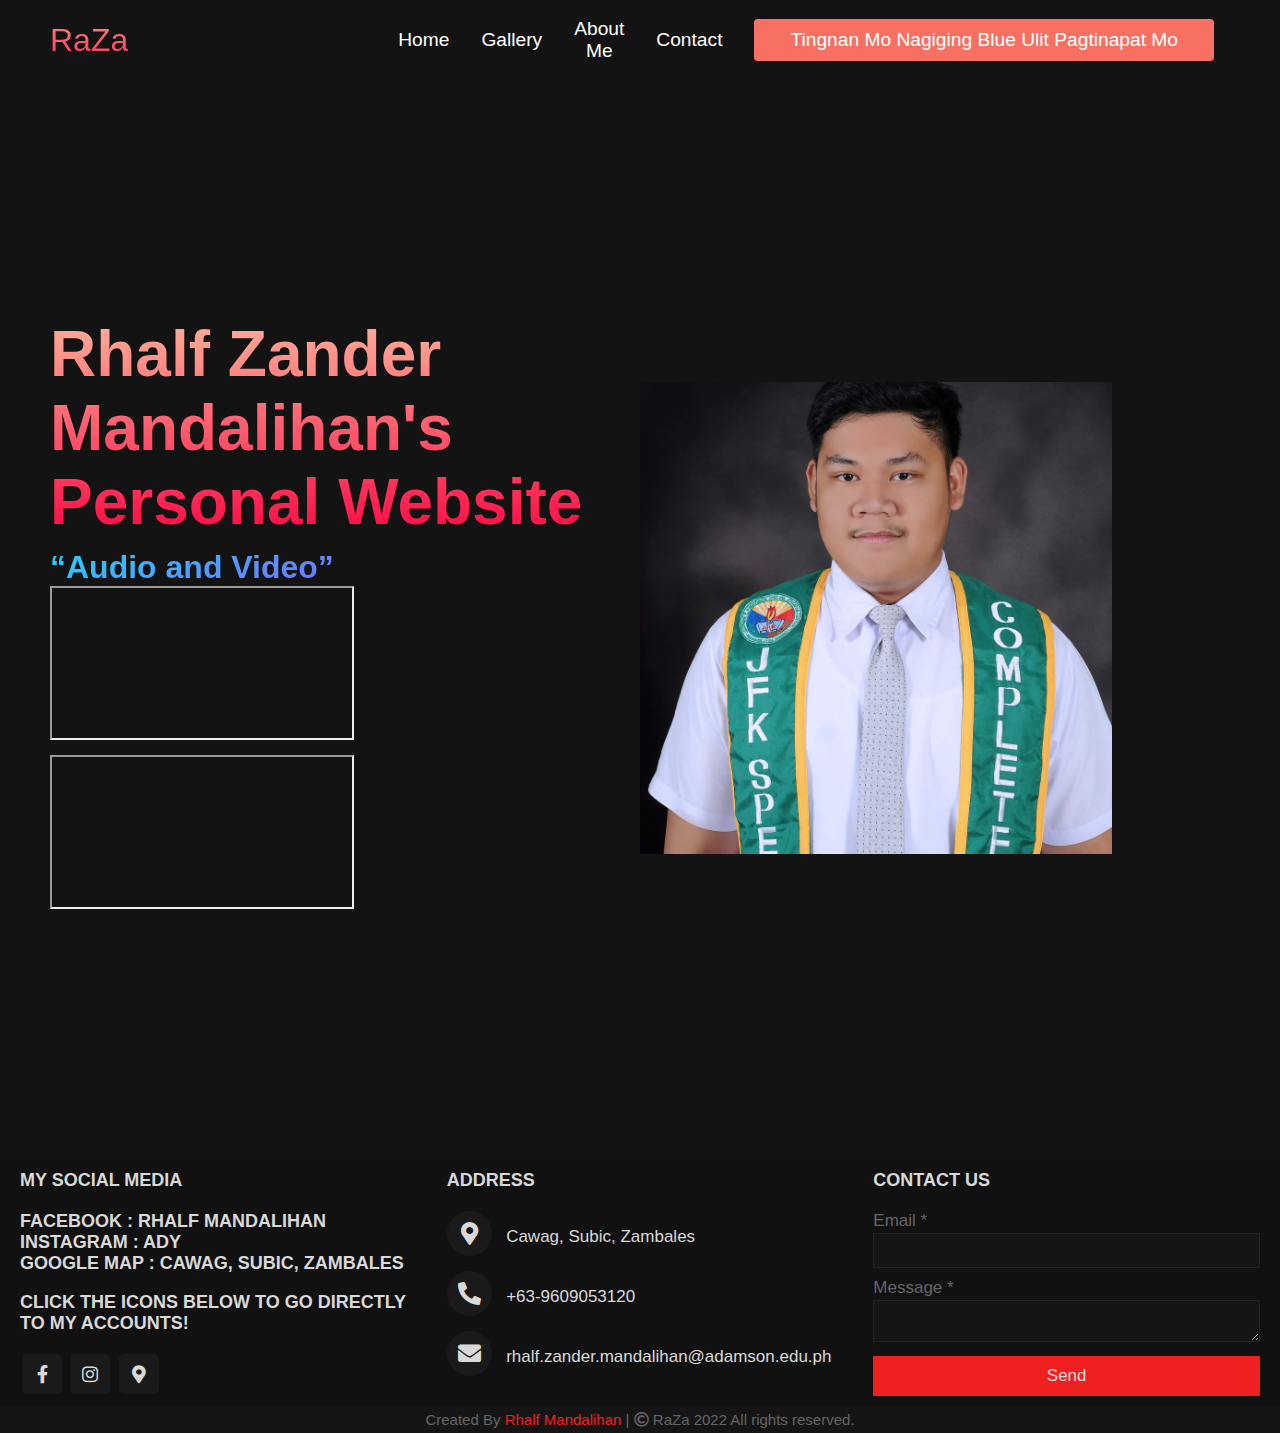
<file: index.html>
<!DOCTYPE html>
<html lang="en">
<head>
    <meta charset="UTF-8">
    <meta name="viewport" content="width=device-width, initial-scale=1.0">
    <title>RaZa</title>
    <link rel="stylesheet" href="styles.css">
    <link rel="preconnect" href="https://fonts.googleapis.com">
    <link rel="preconnect" href="https://fonts.gstatic.com" crossorigin>
    <link href="https://fonts.googleapis.com/css2?family=Kumbh+Sans:wght@400;500&display=swap" rel="stylesheet">
    
</head>
<body class="index">

   
    <!-- Eto Yung Navbar na section-->
  <nav class="navbar">
    <div class="navbar__container">
        <a href="/" id="navbar__logo">RaZa</a>
        <div class="navbar__toggle" id="mobile-menu">
            <span class="bar"></span>
            <span class="bar"></span>
            <span class="bar"></span>
        </div>
        <ul class="navbar__menu">
        </li>
        <li class="navbar__item">
            <a href="index.html" class="navbar__links">
                Home
            </a>
            </li>
            <li class="navbar__item">
                <a href="gallery.html" class="navbar__links">
                    Gallery
                </a>
            </li>
            <li class="navbar__item">
                <a href="about.html" class="navbar__links">
                    About Me
                </a>
                <li class="navbar__item">
                    <a href="contact.html" class="navbar__links">
                        Contact
                    </a>
            <li class="navbar__btn">
                <a href="/" class="button"> Tingnan Mo Nagiging Blue Ulit Pagtinapat Mo
                </a>
            </li>
        </ul>
    </div>
  </nav>
    </div>
    
   </nav>
   <!--Hero Section-->
   <div class="main">
    <div class="main__container">
        <div class="main__content">
            <h1>Rhalf Zander Mandalihan's Personal Website  </h1>
            <h2>“Audio and Video”</h2>
            <h1><iframe src="https://www.youtube.com/embed/kS2xiLpFggk?autoplay=1&mute=1"></iframe></h1>
            <h1><iframe src="https://drive.google.com/file/d/1bkoF9E6u5gPyf1kzT7d1DHU8fCNyy0fg/preview" allow="autoplay"></iframe>  </h1>
        </div>
        <div class="main_img--container">
            <img src="images/pho1.jpg" alt="pic" id="main__img">
        </div>
    </div>
   </div>


        </div>
    </div>
   </div>
   <!-- Footer Section-->
   <link rel="stylesheet" href="https://cdnjs.cloudflare.com/ajax/libs/font-awesome/5.15.3/css/all.min.css"/>
   <meta name="viewport" content="width=device-width, initial-scale=1.0">
 </head>
 <body>
   <footer>
     <div class="main-content">
       <div class="left box">
         <h2>My Social Media</h2>
         <div class="content">
           <h2>Facebook : Rhalf Mandalihan </h2>
           <h2>Instagram : Ady </h2>
           <h2>Google Map : Cawag, Subic, Zambales </h2> <br> 
           <h2>Click The Icons Below To Go Directly To My Accounts!</h2>
           
         
           <div class="social">
             <a href="https://www.facebook.com/zandyadyy"><span class="fab fa-facebook-f"></span></a>
             <a href="https://www.instagram.com/rhlfzndr/"><span class="fab fa-instagram"></span></a>
             <a href="https://www.google.com/maps/place/BONG+ISLAND+BEACH+RESORT/@14.8850969,120.2238642,20z/data=!4m12!1m6!3m5!1s0x339677a1f7de0d59:0x956120a8d2b9bfa6!2sBONG+ISLAND+BEACH+RESORT!8m2!3d14.8852968!4d120.2238918!3m4!1s0x339677a1f7de0d59:0x956120a8d2b9bfa6!8m2!3d14.8852968!4d120.2238918"><span class="fas fa-map-marker-alt"></span></a>
           </div>
         </div>         
       </div>
       <div class="center box">
         <h2>Address</h2>
         <div class="content">
           <div class="place">
             <span class="fas fa-map-marker-alt"></span>
             <span class="text">Cawag, Subic, Zambales</span>
           </div>
           <div class="phone">
             <span class="fas fa-phone-alt"></span>
             <span class="text">+63-9609053120</span>
           </div>
           <div class="email">
             <span class="fas fa-envelope"></span>
             <span class="text">rhalf.zander.mandalihan@adamson.edu.ph</span>
           </div>
         </div>
       </div>
       <div class="right box">
         <h2>Contact us</h2>
         <div class="content">
           <form action="#">
             <div class="email">
               <div class="text">Email *</div>
               <input type="email" required>
             </div>
             <div class="msg">
               <div class="text">Message *</div>
               <textarea rows="2" cols="25" required></textarea>
             </div>
             <div class="btn">
               <button type="submit">Send</button>
             </div>
           </form>
         </div>
       </div>
     </div>
     <div class="bottom">
       <center>
         <span class="credit">Created By <a href="/">Rhalf Mandalihan</a> | </span>
         <span class="far fa-copyright"></span><span> RaZa 2022 All rights reserved.</span>
       </center>
     </div>
   </footer>
 </body>
</html>
            </div>
        </div>
    </div>
    </div>
   </div>
   <script src="app.js"></script>
</body>
</html>
</file>
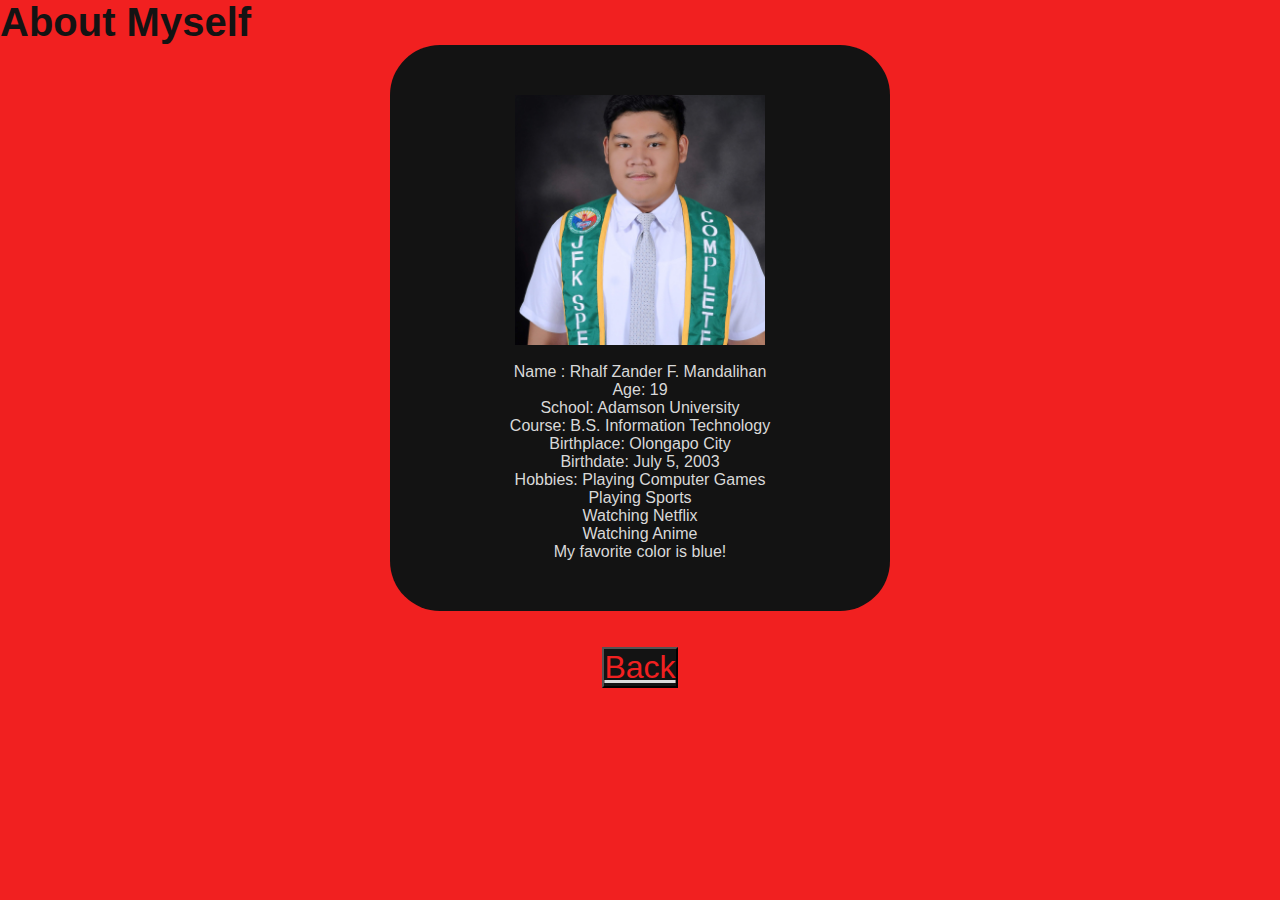
<file: about.html>
<html lang="en"><head>
    <meta charset="utf-8">
    <title>About Me</title> 
    <link rel="stylesheet" href="styles.css">
    <script>
        function AMalert(){
            alert("Welcome to About Myself!")
        }
    </script>
</head>

<body class="about" onload="AMalert()">
    <h1 id="AM-TITLE">About Myself</h1>
    <div class="sub__content">
        <img src="images/pho12.jpg" width="250" height="250">
        <br><br>
         Name : Rhalf Zander F. Mandalihan <br>
         Age: 19 <br>
         School: Adamson University <br>
         Course: B.S. Information Technology <br>
         Birthplace: Olongapo City <br>
         Birthdate: July 5, 2003 <br>
       Hobbies: Playing Computer Games <br>
                Playing Sports <br>
                Watching Netflix <br>
                Watching Anime <br>
        My favorite color is blue! 
    </div>
    <br><br>
    <div class="home-btn">
        <a href="index.html">
            <button class="bock">Back</button>
        </a>
    </div>
    <script href="script.js"></script>
</body>
</html>
</file>
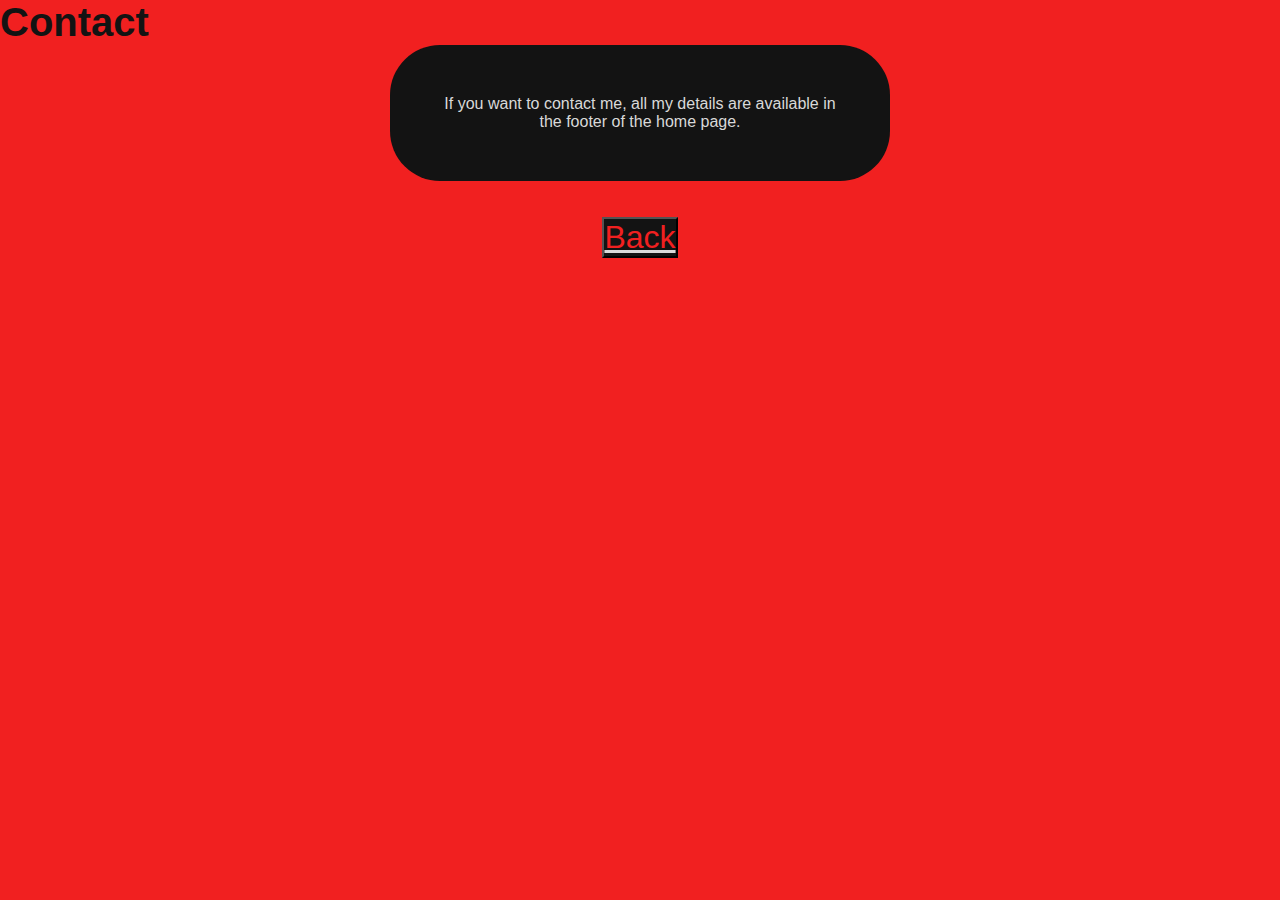
<file: contact.html>
<html lang="en"><head>
    <meta charset="utf-8">
    <title>About Me</title> 
    <link rel="stylesheet" href="styles.css">
    <script>
        function AMalert(){
            alert("Welcome to My Contacts!")
        }
    </script>
</head>

<body class="about" onload="AMalert()">
    <h1 id="Contact">Contact</h1>
    <div class="sub__content1">
        If you want to contact me, all my details are available in the footer of the home page.
    </div>
    <br><br>
    <div class="home-btn">
        <a href="index.html">
            <button class="bock">Back</button>
        </a>
    </div>
    <script href="script.js"></script>
</body>
</html>
</file>
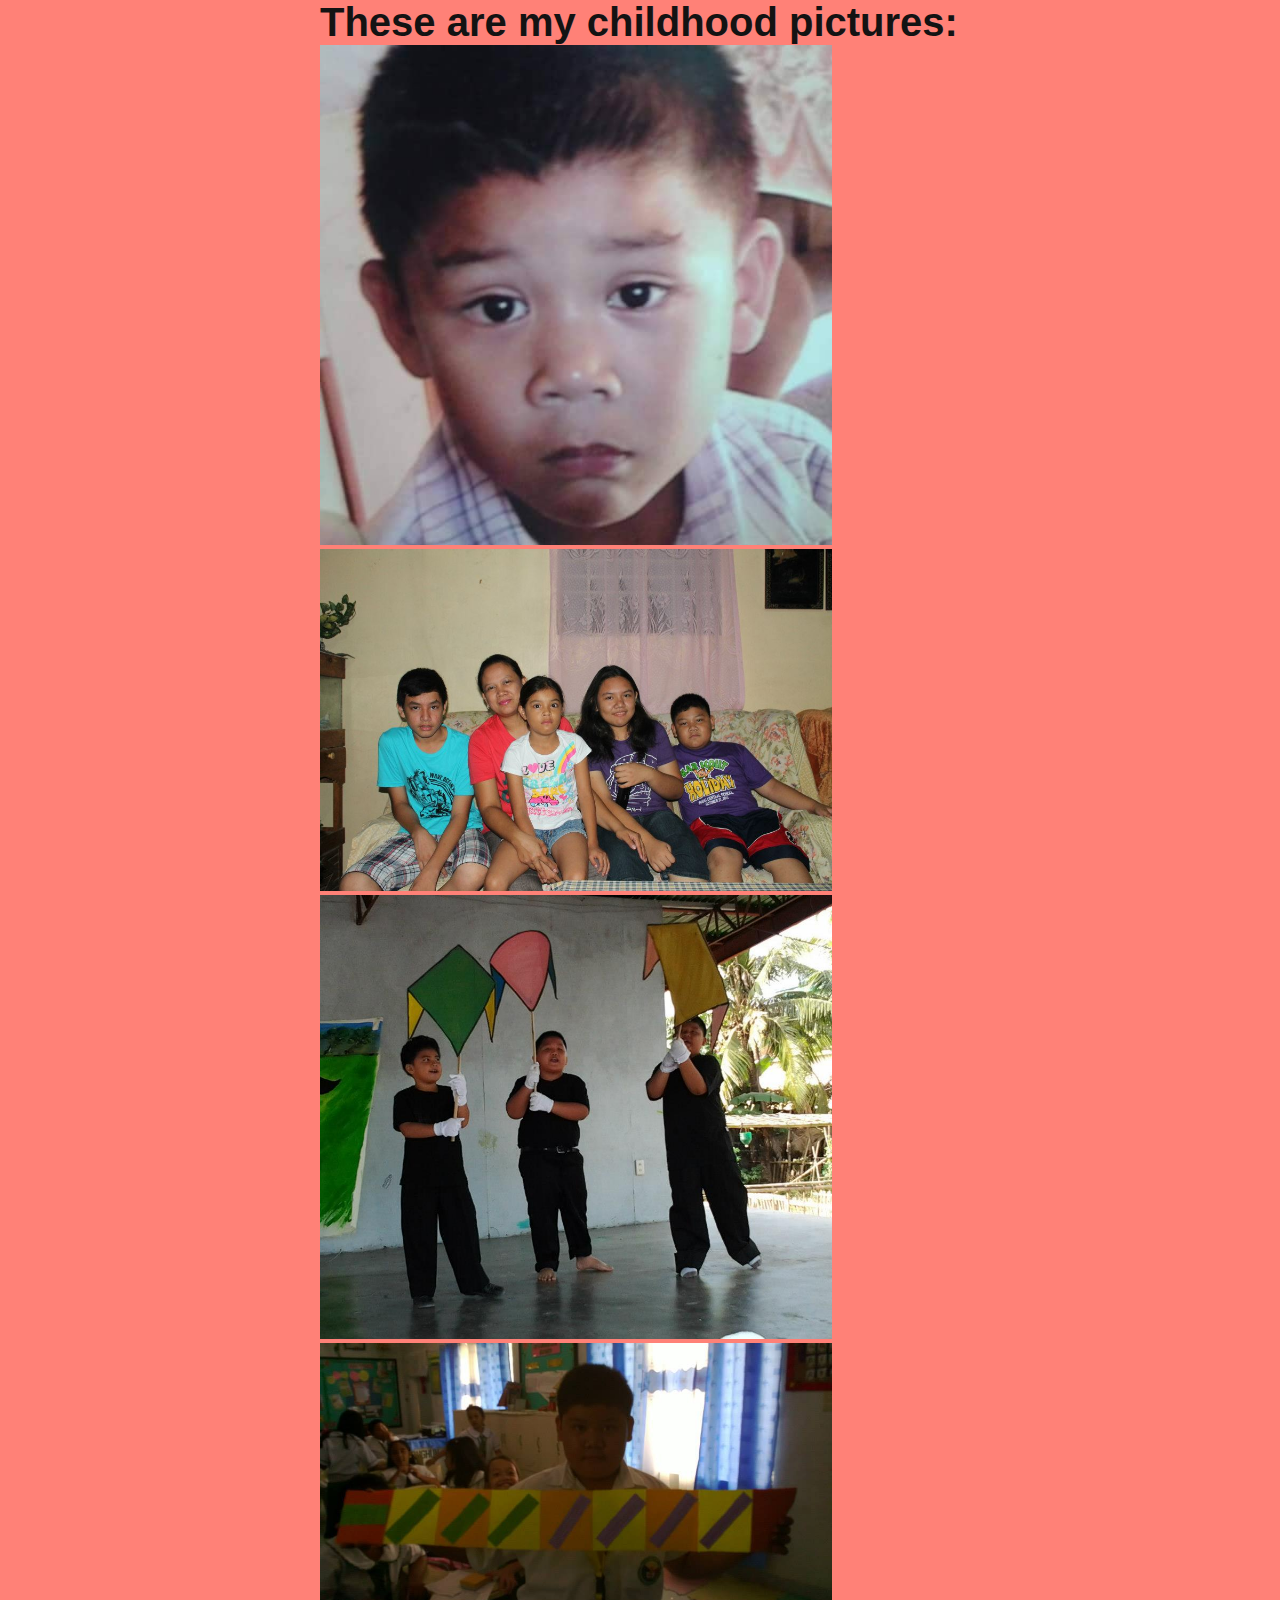
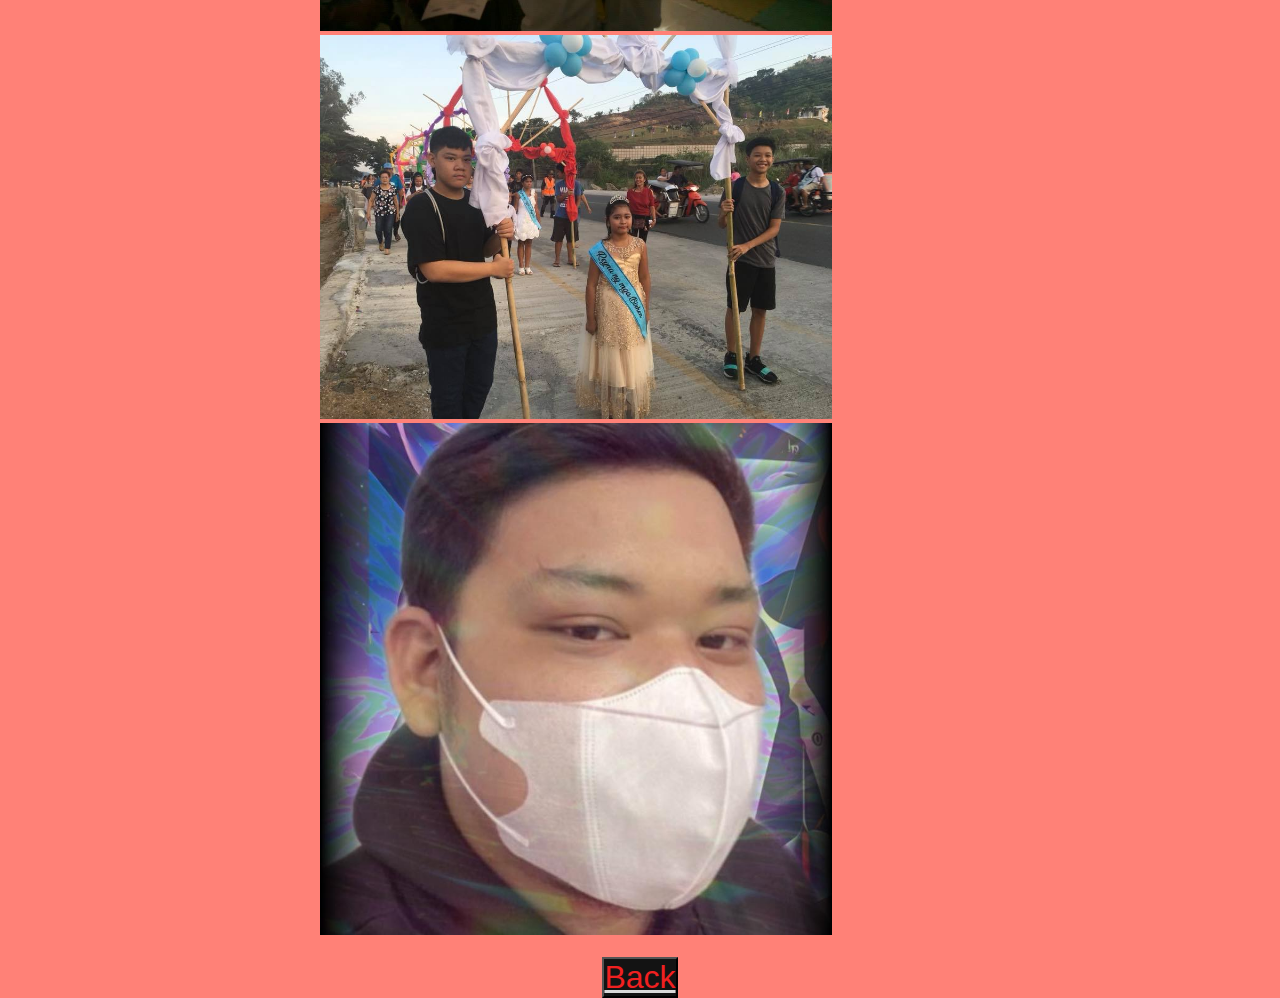
<file: gallery.html>
<!DOCTYPE html>
<html lang="en">
<head>
    <meta charset="UTF-8">
    <meta http-equiv="X-UA-Compatible" content="IE=edge">
    <meta name="viewport" content="width=device-width, initial-scale=1.0">
       <link rel="stylesheet" href="styles.css">
    <title>Gallery</title>

    
</head>
<body class="gall" style="background-color:#ff8177;">
    <h1>These are my childhood pictures:</h1>
    <img src="images/cp1.jpg" alt="pic1" id="main__img">
    <img src="images/cp2.jpg" alt="pic2" id="main__img">
    <img src="images/cp3.jpg" alt="pic3" id="main__img">
    <img src="images/cp 4.jpg" alt="pic4" id="main__img">
    <img src="images/cp5.jpg" alt="pic5" id="main__img">
    <img src="images/cp6.jpg" alt="pic6" id="main__img">
    <br><br>
    <div class="home-btn">
        <a href="index.html">
            <button class="bock">Back</button>
        </a>
    </div>
    <script href="script.js"></script>
</body>
</html>
</file>
<file: styles.css>
* {
    box-sizing: border-box;
    margin: 0;
    padding: 0;
    font-family: 'Kumbh Sans', sans-serif;
  }
  
  .navbar {
    background: #131313;
    height: 80px;
    display: flex;
    justify-content: center;
    align-items: center;
    font-size: 1.2rem;
    position: sticky;
    top: 0;
    z-index: 999;
  }
  
  .navbar__container {
    display: flex;
    justify-content: space-between;
    height: 80px;
    z-index: 1;
    width: 100%;
    max-width: 1300px;
    margin-right: auto;
    margin-left: auto;
    padding-right: 50px;
    padding-left: 50px;
  }
  
  #navbar__logo {
    background-color: #ff8177;
    background-image: linear-gradient(to top, #ff0844 0%, #ffb199 100%);
    background-size: 100%;
    -webkit-background-clip: text;
    -moz-background-clip: text;
    -webkit-text-fill-color: transparent;
    -moz-text-fill-color: transparent;
    display: flex;
    align-items: center;
    cursor: pointer;
    text-decoration: none;
    font-size: 2rem;
  }
  

  .navbar__menu {
    display: flex;
    align-items: center;
    list-style: none;
    text-align: center;
  }
  
  .navbar__item {
    height: 80px;
  }
  
  .navbar__links {
    color: #fff;
    display: flex;
    align-items: center;
    justify-content: center;
    text-decoration: none;
    padding: 0 1rem;
    height: 100%;
  }
  
  .navbar__btn {
    display: flex;
    justify-content: center;
    align-items: center;
    padding: 0 1rem;
    width: 100%;
  }
  
  .button {
    display: flex;
    justify-content: center;
    align-items: center;
    text-decoration: none;
    padding: 10px 20px;
    height: 100%;
    width: 100%;
    border: none;
    outline: none;
    border-radius: 4px;
    background: #f77062;
    color: #fff;
  }
  
  .button:hover {
    background: #4837ff;
    transition: all 0.3s ease;
  }
  
  .navbar__links:hover {
    color: #f77062;
    transition: all 0.3s ease;
  }
  
  @media screen and (max-width: 960px) {
    .navbar__container {
      display: flex;
      justify-content: space-between;
      height: 80px;
      z-index: 1;
      width: 100%;
      max-width: 1300px;
      padding: 0;
    }
  
    .navbar__menu {
      display: grid;
      grid-template-columns: auto;
      margin: 0;
      width: 100%;
      position: absolute;
      top: -1000px;
      opacity: 1;
      transition: all 0.5s ease;
      height: 50vh;
      z-index: -1;
    }
  
    .navbar__menu.active {
      background: #131313;
      top: 100%;
      opacity: 1;
      transition: all 0.5s ease;
      z-index: 99;
      height: 50vh;
      font-size: 1.6rem;
    }
  
    #navbar__logo {
      padding-left: 25px;
    }
  
    .navbar__toggle .bar {
      width: 25px;
      height: 3px;
      margin: 5px auto;
      transition: all 0.3s ease-in-out;
      background: #fff;
    }
  
    .navbar__item {
      width: 100%;
    }
  
    .navbar__links {
      text-align: center;
      padding: 2rem;
      width: 100%;
      display: table;
    }
  
    .navbar__btn {
      padding-bottom: 2rem;
    }
  
    .button {
      display: flex;
      justify-content: center;
      align-items: center;
      width: 80%;
      height: 80px;
      margin: 0;
    }
  
    #mobile-menu {
      position: absolute;
      top: 20%;
      right: 5%;
      transform: translate(5%, 20%);
    }
  
    .navbar__toggle .bar {
      display: block;
      cursor: pointer;
    }
  
    #mobile-menu.is-active .bar:nth-child(2) {
      opacity: 0;
    }
  
    #mobile-menu.is-active .bar:nth-child(1) {
      transform: translateY(8px) rotate(45deg);
    }
  
    #mobile-menu.is-active .bar:nth-child(3) {
      transform: translateY(-8px) rotate(-45deg);
    }
  }
  
  /* About Me */
  .about {
     background-color: #f12020;
  }
 .bock {
  background-color: #131313;
  font-size: 2rem;
    color: #f12020;
    display: block; 
  margin-left: auto;
  margin-right: auto;
 }
  .sub__content {
    width: 500px;
    padding: 50px;
    margin: auto;
    background-color: #131313;
    text-align: center;
    align-items: center;
    border-radius: 50px;
   
}

/*contact */
.sub__content1 {
  width: 500px;
  padding: 50px;
  margin: auto;
  background-color: #131313;
  text-align: center;
  align-items: center;
  border-radius: 50px;
}

/* Gallery */
.gall {
  display: block;
  margin-left: auto;
  margin-right: auto;
  width: 50%;
}
h1 {
  color: #131313;
  align-items: center;
  font-size: 2.5rem;
}




  /* Hero Selection CSS */
  .main {
    background-color: #141414;
  }
  
  .main__container {
    display: grid;
    grid-template-columns: 1fr 1fr;
    align-items: center;
    justify-self: center;
    margin: 0 auto;
    height: 120vh;
    background-color: #131313;
    z-index: 1;
    width: 100%;
    max-width: 1300px;
    padding-right: 50px;
    padding-left: 50px;
  }
  
  .main__content {
    color: #fff;
    width: 100%;
  }
  
  .main__content h1 {
    font-size: 4rem;
    background-color: #ff8177;
    background-image: linear-gradient(to top, #ff0844 0%, #ffb199 100%);
    background-size: 100%;
    -webkit-background-clip: text;
    -moz-background-clip: text;
    -webkit-text-fill-color: transparent;
    -moz-text-fill-color: transparent;
  }
  
  .main__content h2 {
    font-size: 2rem;
    margin-top: 10px;
    background-color: #ff8177;
    background-image: linear-gradient(-20deg, #b721ff 0%, #21d4fd 100%);
    background-size: 100%;
    -webkit-background-clip: text;
    -moz-background-clip: text;
    -webkit-text-fill-color: transparent;
    -moz-text-fill-color: transparent;
  }
  
  .main__content p {
    margin-top: 1rem;
    font-size: 2rem;
    font-weight: 700;
  }
  
  .main__btn {
    font-size: 1rem;
    background-image: linear-gradient(to top, #f77062 0%, #fe5196 100%);
    padding: 14px 32px;
    border: none;
    border-radius: 4px;
    color: #fff;
    margin-top: 2rem;
    cursor: pointer;
    position: relative;
    transition: all 0.35s;
    outline: none;
  }
  
  .main__btn a {
    position: relative;
    z-index: 2;
    color: #fff;
    text-decoration: none;
  }
  
  .main__btn:after {
    position: absolute;
    content: '';
    top: 0;
    left: 0;
    width: 0;
    height: 100%;
    background: #4837ff;
    transition: all 0.35s;
    border-radius: 4px;
  }
  
  .main__btn:hover {
    color: #fff;
  }
  
  .main__btn:hover:after {
    width: 100%;
  }
  
  .main__img--container {
    text-align: center;
    display: block;
    margin-left: auto;
    margin-right: auto;
    width: 50%;
  }
  
  #main__img {
    height: 80%;
    width: 80%;
  }

  #main__img {
    height: 80%;
    width: 80%;
  }

 /* Mobile Responsive */
@media screen and (max-width: 768px) {
    .main__container {
      display: blocks;
      grid-template-columns: auto;
      align-items: center;
      justify-self: center;
      width: 100%;
      margin: 0 auto;
      height: 130vh;
    }
  
    .main__content {
      text-align: center;
      margin-bottom: 4rem;
      display: block;
    }
  
    .main__content h1 {
      font-size: 2.5rem;
      margin-top: 2rem;
    }
  
    .main__content h2 {
      font-size: 3rem;
    }
  
    .main__content p {
      margin-top: 1rem;
      font-size: 1.5rem;
    }
  }
  
  @media screen and (max-width: 480px) {
    .main__content h1 {
      font-size: 2rem;
      margin-top: 3rem;
    }
  
    .main__content h2 {
      font-size: 2rem;
    }
  
    .main__content p {
      margin-top: 2rem;
      font-size: 1.5rem;
    }
  
    .main__btn {
      padding: 12px 36px;
      margin: 2.5rem 0;
    }
    
  }
  
  

  
  @import url('https://fonts.googleapis.com/css?family=Poppins:400,500,600,700&display=swap');
  *{
    margin: 0;
    padding: 0;
    color: #d9d9d9;
    box-sizing: border-box;
    font-family: 'Poppins', sans-serif;
  }
  .content1{
    position: sticky;
    margin: 130px auto;
    text-align: center;
    padding: 0 20px;
  }
  .content1 .text{
    font-size: 2.5rem;
    font-weight: 600;
    color: #202020;
  }
  .content1 .p{
    font-size: 2.1875rem;
    font-weight: 600;
    color: #202020;
  }
  footer{
    position: sticky;
    top: 100%;
    bottom: 0px;
    width: 100%;
    background: #111;
  }
  .main-content{
    display: flex;
  }
  .main-content .box{
    flex-basis: 50%;
    padding: 10px 20px;
  }
  .box h2{
    font-size: 1.125rem;
    font-weight: 600;
    text-transform: uppercase;
  }
  .box .content{
    margin: 20px 0 0 0;
    position: relative;
  }
  .box .content:before{
    position: relative;
    content: '';
    top: -10px;
    height: 2px;
    width: 100%;
    background: #1a1a1a;
  }
  .box .content:after{
    position: relative;
    content: '';
    height: 2px;
    width: 15%;
    background: #f12020;
    top: -10px;
  }
  .left .content p{
    text-align: justify;
  }
  .left .content .social{
    margin: 20px 0 0 0;
  }
  .left .content .social a{
    padding: 0 2px;
  }
  .left .content .social a span{
    height: 40px;
    width: 40px;
    background: #1a1a1a;
    line-height: 40px;
    text-align: center;
    font-size: 18px;
    border-radius: 5px;
    transition: 0.3s;
  }
  .left .content .social a span:hover{
    background: #f12020;
  }
  .center .content .fas{
    font-size: 1.4375rem;
    background: #1a1a1a;
    height: 45px;
    width: 45px;
    line-height: 45px;
    text-align: center;
    border-radius: 50%;
    transition: 0.3s;
    cursor: pointer;
  }
  .center .content .fas:hover{
    background: #f12020;
  }
  .center .content .text{
    font-size: 1.0625rem;
    font-weight: 500;
    padding-left: 10px;
  }
  .center .content .phone{
    margin: 15px 0;
  }
  .right form .text{
    font-size: 1.0625rem;
    margin-bottom: 2px;
    color: #656565;
  }
  .right form .msg{
    margin-top: 10px;
  }
  .right form input, .right form textarea{
    width: 100%;
    font-size: 1.0625rem;
    background: #151515;
    padding-left: 10px;
    border: 1px solid #222222;
  }
  .right form input:focus,
  .right form textarea:focus{
    outline-color: #3498db;
  }
  .right form input{
    height: 35px;
  }
  .right form .btn{
    margin-top: 10px;
  }
  .right form .btn button{
    height: 40px;
    width: 100%;
    border: none;
    outline: none;
    background: #f12020;
    font-size: 1.0625rem;
    font-weight: 500;
    cursor: pointer;
    transition: .3s;
  }
  .right form .btn button:hover{
    background: #000;
  }
  .bottom center{
    padding: 5px;
    font-size: 0.9375rem;
    background: #151515;
  }
  .bottom center span{
    color: #656565;
  }
  .bottom center a{
    color: #f12020;
    text-decoration: none;
  }
  .bottom center a:hover{
    text-decoration: underline;
  }
  @media screen and (max-width: 900px) {
    footer{
      position: relative;
      bottom: 0px;
    }
    .main-content{
      flex-wrap: wrap;
      flex-direction: column;
    }
    .main-content .box{
      margin: 5px 0;
    }
    
  
  }
</file>
